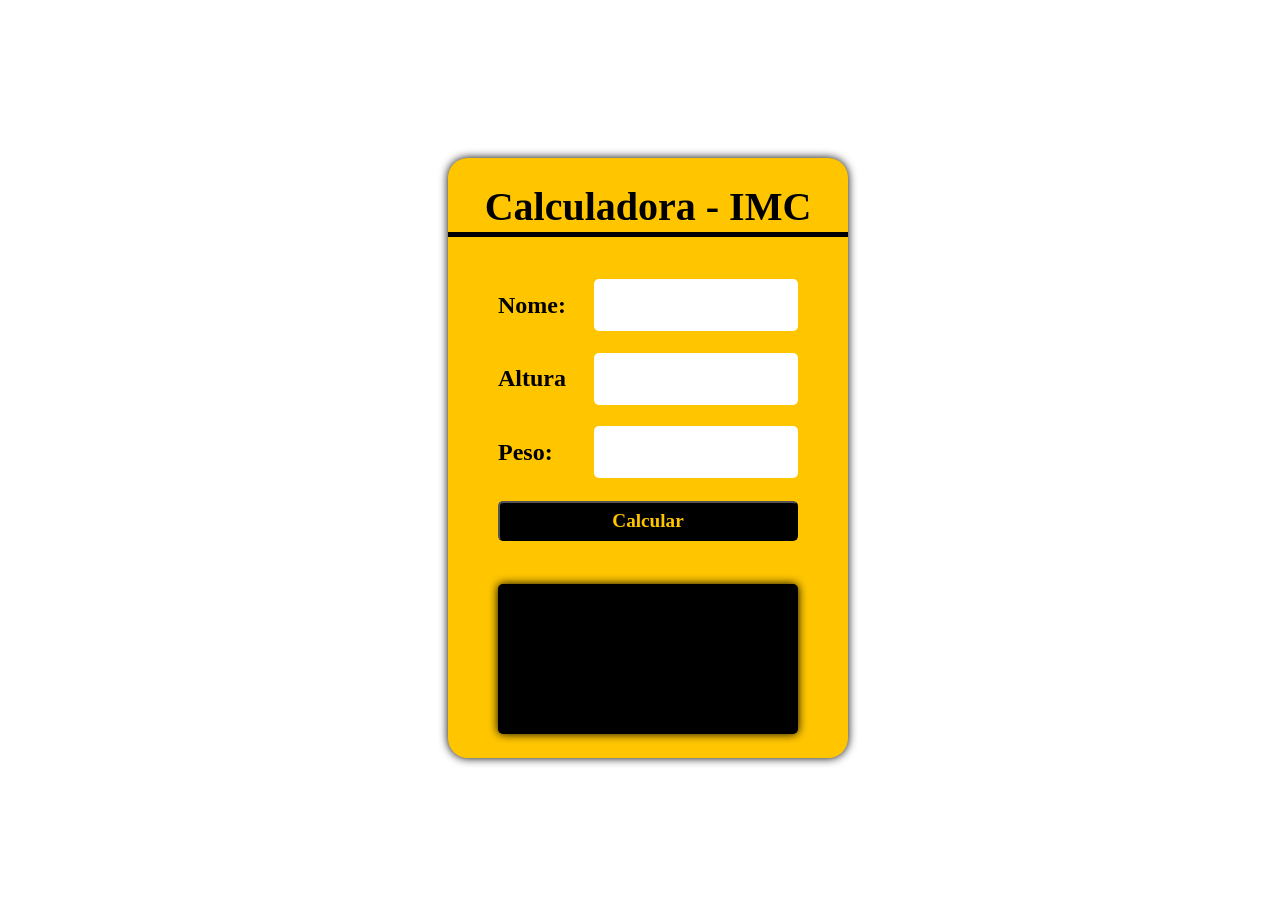
<file: index.html>
<!DOCTYPE html>
<html lang="pt-BR">

<head>
    <meta charset="UTF-8">
    <meta http-equiv="X-UA-Compatible" content="IE=edge">
    <meta name="viewport" content="width=device-width, initial-scale=1.0">
    <title>Calculadora I.M.C.</title>
    <link rel="icon" href="./_Imagens/calculadora.png">
    <link rel="stylesheet" href="style.css">
</head>

<body>
    <main>
        <div class="container">
            <div class="title"> Calculadora - IMC </div>
            <div class="input">
                <label>Nome:</label>
                <input type="text" name="nome" id="nome">
            </div>
            <div class="input">
                <label>Altura</label>
                <input type="number" name="altura" id="altura">
            </div>
            <div class="input">
                <label>Peso:</label>
                <input type="number" name="peso" id="peso">
            </div>
            <button id="calcular">Calcular</button>
            <div class="result" id="resultado"></div>
        </div>
    </main>
    <script src="src.js"></script>
</body>

</html>
</file>
<file: style.css>
main{
    display:flex;
    width:100vw;
    height: 100vh;
    justify-content:center;
    align-items:center;
}

.container{
    display:flex;
    flex-direction:column;
    background-color:rgb(255,198,0);
    width:400px;
    height:600px;
    align-items: center;
    justify-content: space-evenly;
    border-radius: 20px;
    box-shadow: 0 0 10px black;
}

.title{
    display: flex;
    justify-content: center;
    align-items: center;
    width: 100%;
    height: 50px;
    font: bold 2.5rem serif;border-bottom: solid 5px black;
    margin-bottom:20px;
}

.input{
    display: flex;
    width:300px;
    height: 50px;
    justify-content: space-between;
    align-items: center;
}
.input input {
    width: 200px;
    height: 50px;
    border-radius: 5px;
    border: none;
    outline:0;
    font: bold 1.5rem serif;
    text-align: center;
}
.input label{
    font: bold 1.5rem serif;
}

button {
    width:300px;
    height: 40px;
    font: bold 1.2rem serif;
    background-color: black;
    color: rgb(255,198,0);
    outline:none;
    border-radius: 5px;
    cursor: pointer;
}

.result{
    display: flex;
    margin-top: 20px;
    align-items: center;
    width: 300px;
    height: 150px;
    border-radius: 5px;
    font: italic 1.5rem serif;
    box-shadow: 0 0 10px black;
    background-color: black;
    color: rgb(255,198,0);
    padding: 20px;
    box-sizing: border-box;
    user-select: none;
}
</file>
